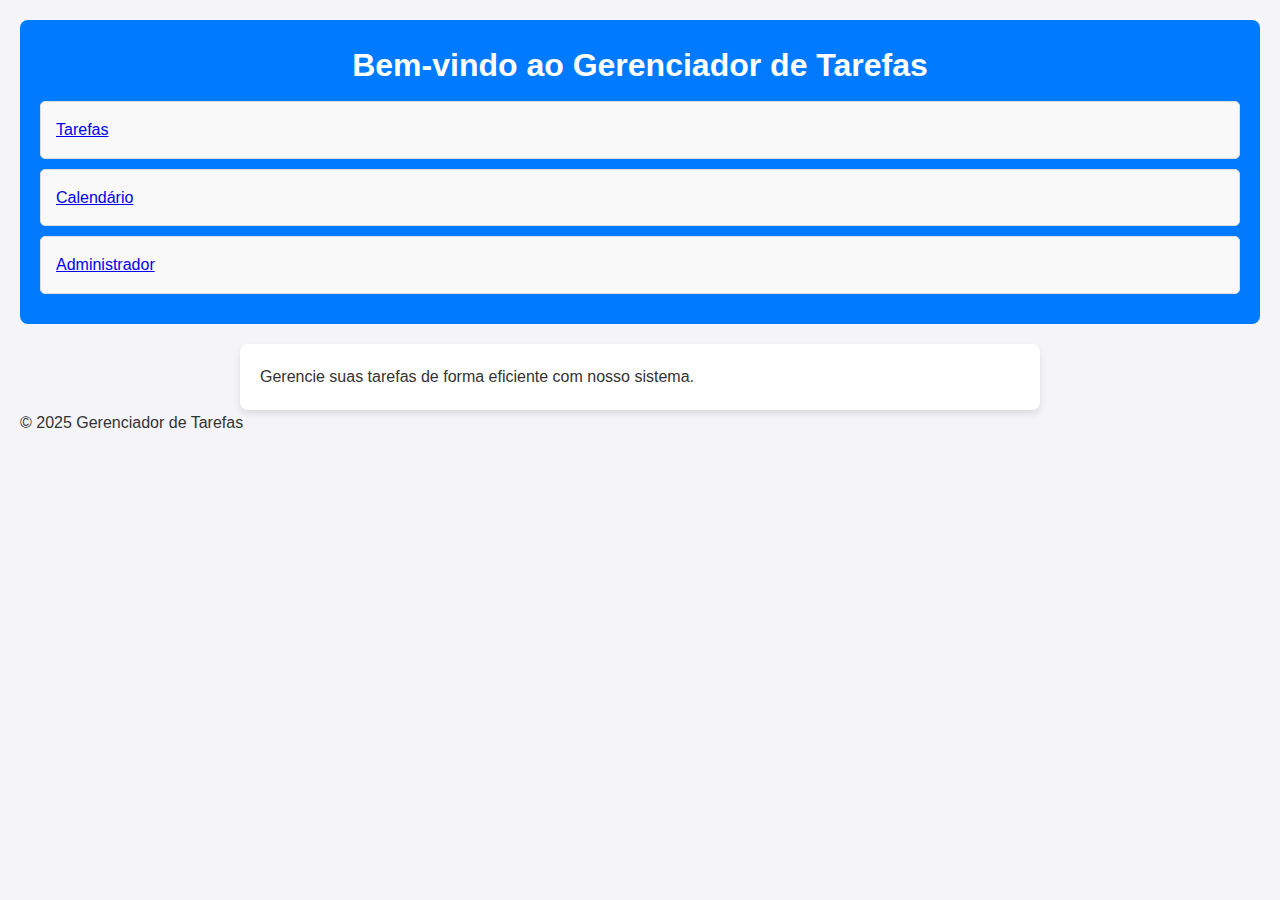
<file: gerenciador-de-tarefas/index.html>
<!DOCTYPE html>
<html lang="pt-BR">
<head>
    <meta charset="UTF-8">
    <meta name="viewport" content="width=device-width, initial-scale=1.0">
    <title>Gerenciador de Tarefas</title>
    <link rel="stylesheet" href="recursos/css/estilo.css">
</head>
<body>
    <header>
        <h1>Bem-vindo ao Gerenciador de Tarefas</h1>
        <nav>
            <ul>
                <li><a href="paginas/tarefas.html">Tarefas</a></li>
                <li><a href="paginas/calendario.html">Calendário</a></li>
                <li><a href="paginas/administrador.html">Administrador</a></li>
            </ul>
        </nav>
    </header>
    <main>
        <p>Gerencie suas tarefas de forma eficiente com nosso sistema.</p>
    </main>
    <footer>
        <p>&copy; 2025 Gerenciador de Tarefas</p>
    </footer>
</body>
</html>
</file>
<file: gerenciador-de-tarefas/recursos/css/estilo.css>
/* Reset básico */
* {
    margin: 0;
    padding: 0;
    box-sizing: border-box;
}

body {
    font-family: Arial, sans-serif;
    line-height: 1.6;
    background-color: #f4f4f9;
    color: #333;
    padding: 20px;
}

/* Cabeçalho */
header {
    background-color: #007bff;
    color: #fff;
    padding: 20px;
    text-align: center;
    border-radius: 8px;
    margin-bottom: 20px;
}

header h1 {
    font-size: 2rem;
}

/* Seções */
main {
    max-width: 800px;
    margin: 0 auto;
    background: #fff;
    padding: 20px;
    border-radius: 8px;
    box-shadow: 0 4px 6px rgba(0, 0, 0, 0.1);
}

section {
    margin-bottom: 20px;
}

section h2 {
    font-size: 1.5rem;
    margin-bottom: 10px;
    background-color: (to right, #007bff, #00c6ff);
    border-bottom: 2px solid #007bff;
    padding-bottom: 5px;
}

/* Listas */
ul {
    list-style: none;
    padding: 0;
}

ul li {
    background: #f9f9f9;
    margin: 10px 0;
    padding: 15px;
    border: 1px solid #ddd;
    border-radius: 5px;
    display: flex;
    justify-content: space-between;
    align-items: center;
}

ul li span {
    font-weight: bold;
}

ul li.alerta {
    background: #fff3cd;
    border-color: #ffeeba;
    color: #856404;
}

/* Responsividade */
@media (max-width: 600px) {
    header h1 {
        font-size: 1.5rem;
    }

    section h2 {
        font-size: 1.2rem;
    }

    ul li {
        flex-direction: column;
        align-items: flex-start;
    }
}
</file>
